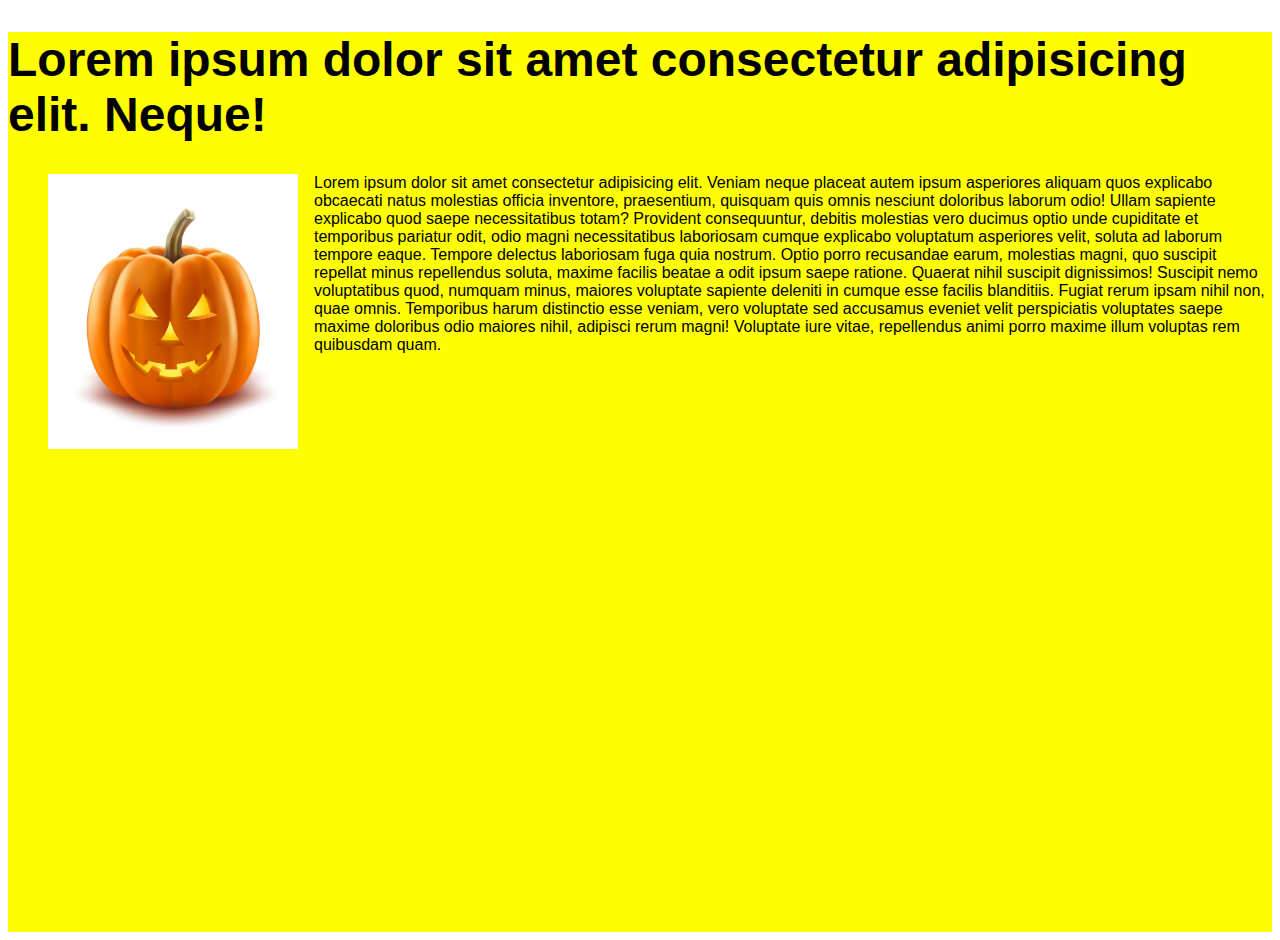
<file: exercice1/index.html>
<!DOCTYPE html>
<html lang="en">
<head>
    <meta charset="UTF-8">
    <meta http-equiv="X-UA-Compatible" content="IE=edge">
    <meta name="viewport" content="width=device-width, initial-scale=1.0">
    <title>Document</title>
    <link rel="stylesheet" href="/exercice1/css/style.css">
</head>
<body>
    <div>
        <h1>Lorem ipsum dolor sit amet consectetur adipisicing elit. Neque!</h1>
        <p><figure><img src="/exercice1/images/733.jpg" alt="citrouille" srcset="" width="250" height="275"></figure>Lorem ipsum dolor sit amet consectetur adipisicing elit. Veniam neque placeat autem ipsum asperiores aliquam quos explicabo obcaecati natus molestias officia inventore, praesentium, quisquam quis omnis nesciunt doloribus laborum odio! Ullam sapiente explicabo quod saepe necessitatibus totam? Provident consequuntur, debitis molestias vero ducimus optio unde cupiditate et temporibus pariatur odit, odio magni necessitatibus laboriosam cumque explicabo voluptatum asperiores velit, soluta ad laborum tempore eaque. Tempore delectus laboriosam fuga quia nostrum. Optio porro recusandae earum, molestias magni, quo suscipit repellat minus repellendus soluta, maxime facilis beatae a odit ipsum saepe ratione. Quaerat nihil suscipit dignissimos! Suscipit nemo voluptatibus quod, numquam minus, maiores voluptate sapiente deleniti in cumque esse facilis blanditiis. Fugiat rerum ipsam nihil non, quae omnis. Temporibus harum distinctio esse veniam, vero voluptate sed accusamus eveniet velit perspiciatis voluptates saepe maxime doloribus odio maiores nihil, adipisci rerum magni! Voluptate iure vitae, repellendus animi porro maxime illum voluptas rem quibusdam quam.</p>
    </div>
    
</body>
</html>
</file>
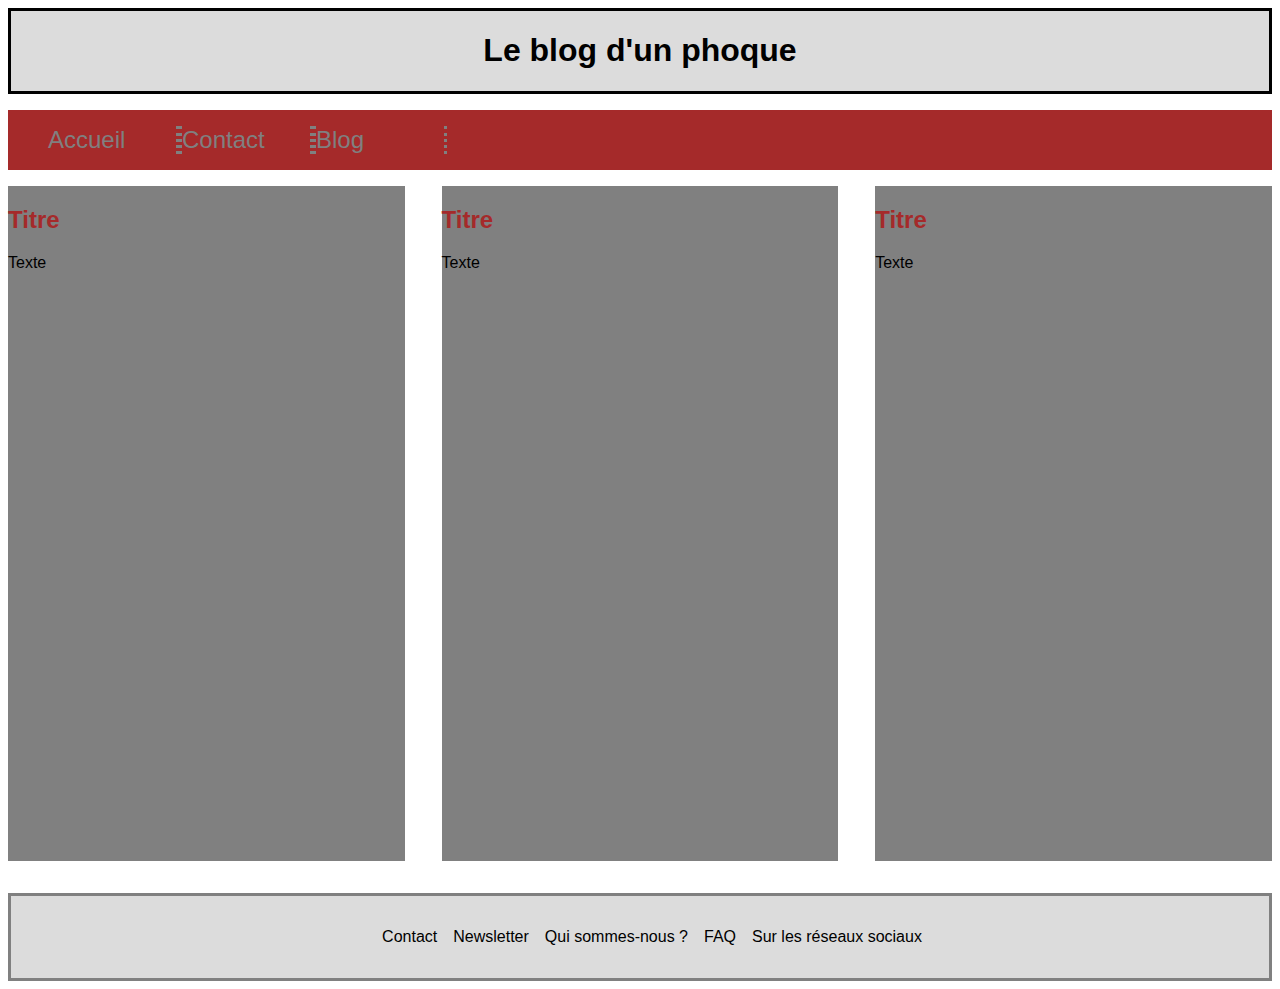
<file: exercice2/index.html>
<!DOCTYPE html>
<html lang="en">
<head>
    <meta charset="UTF-8">
    <meta http-equiv="X-UA-Compatible" content="IE=edge">
    <meta name="viewport" content="width=device-width, initial-scale=1.0">
    <title>Document</title>
    <link rel="stylesheet" href="/exercice2/css/style.css">
</head>
    <header>
            <h1>Le blog d'un phoque</h1>
    </header>
    <nav>
        <div>
            <ul>
                <li class="no-border-left">Accueil</li>
                <li>Contact</li>
                <li>Blog</li>
            </ul>
        </div>
    </nav>
    <body>
        <div>
            <div>
                <h2>Titre</h2>
                <p>Texte</p>
            </div>
            <div>
                <h2>Titre</h2>
                <p>Texte</p>
            </div>
            <div>
                <h2>Titre</h2>
                <p>Texte</p>
            </div>
        </div>
    </body>
    <footer>
            <ul>
                <li>
                    <p>Contact</p>
                </li>
                <li>
                    <p>Newsletter</p>
                </li>
                <li>
                    <p>Qui sommes-nous ?</p>
                </li>
                <li>
                    <p>FAQ</p>
                </li>
                <li>
                    <p>Sur les réseaux sociaux</p>
                </li>
            </ul>
    </footer>
<body>
    
</body>
</html>
</file>
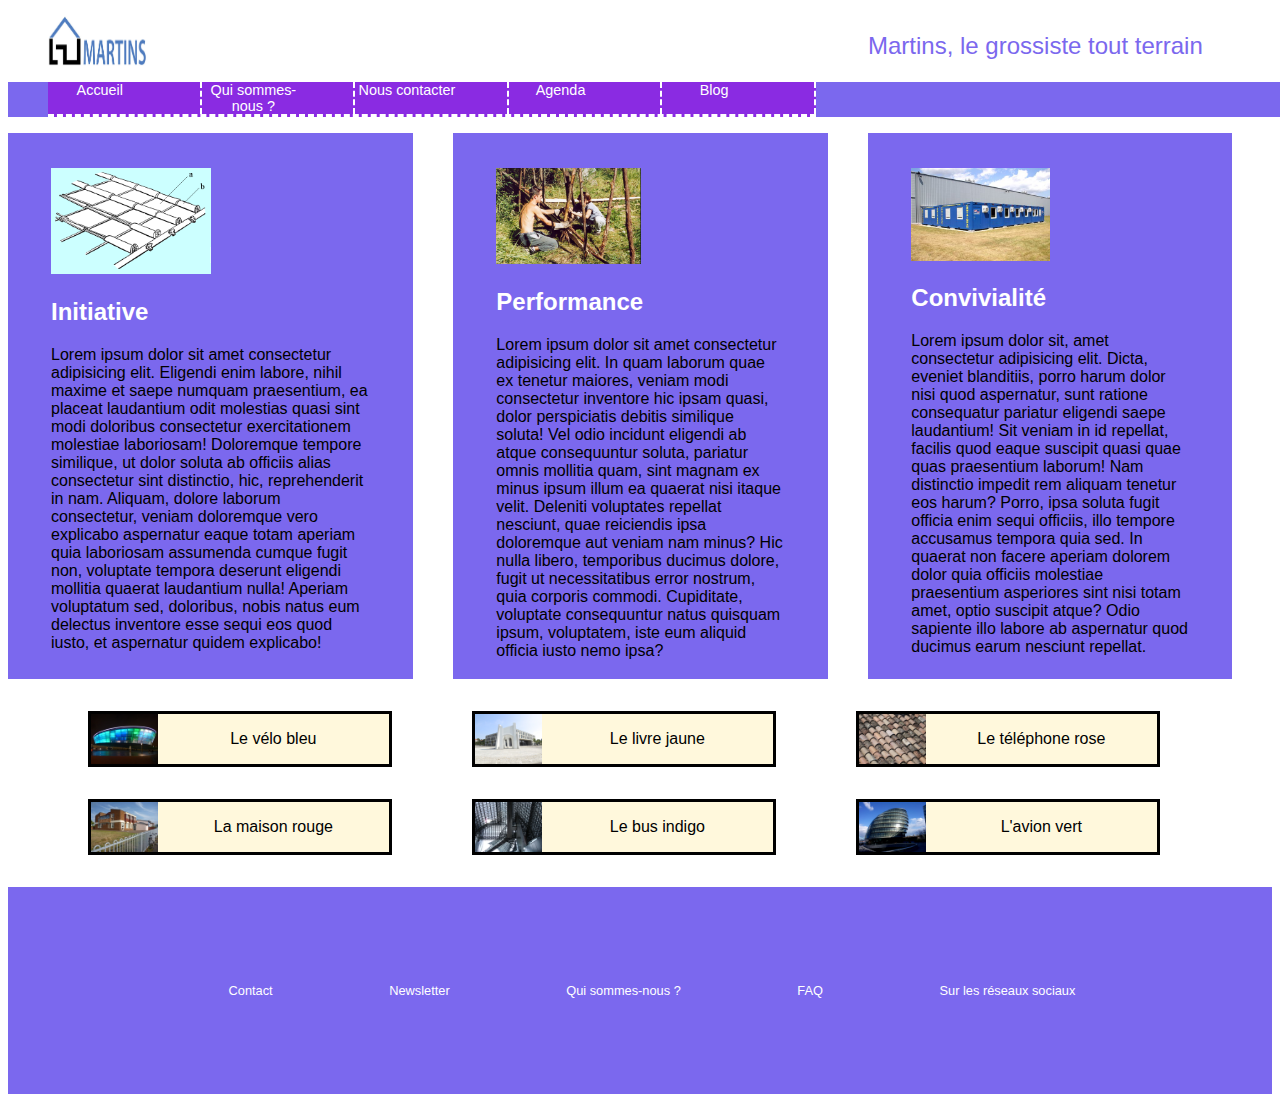
<file: exercice3/index.html>
<!DOCTYPE html>
<html lang="en">
<head>
    <meta charset="UTF-8">
    <meta http-equiv="X-UA-Compatible" content="IE=edge">
    <meta name="viewport" content="width=device-width, initial-scale=1.0">
    <title>Document</title>
    <link rel="stylesheet" href="/exercice3/css/style.css">
</head>
<body>
    <header>
        <p>
            <figure>
                <img src="/exercice3/images/annexes exercices-3/img/logo.jpg" alt="logo de l'entreprise" width="200px" height="100px">
                <figcaption>
                    <p>Martins, le grossiste tout terrain</p>
                </figcaption>
            </figure>
            
        </p>
    </header>
    <nav>
        <ul>
            <div>
                <li class="no-border">Accueil</li>
                <li>Qui sommes-nous ?</li>
                <li>Nous contacter</li>
                <li>Agenda</li>
                <li>Blog</li>
            </div>
        </ul>
    </nav>
    <section>
        <div class="divarticles">
            <article class="blocsarticles">
                <figure>
                    <img src="/exercice3/images/annexes exercices-3/img/01.gif" alt="Schéma">
                    <figcaption>
                        <h2>Initiative</h2>
                        <p>Lorem ipsum dolor sit amet consectetur adipisicing elit. Eligendi enim labore, nihil maxime et saepe numquam praesentium, ea placeat laudantium odit molestias quasi sint modi doloribus consectetur exercitationem molestiae laboriosam! Doloremque tempore similique, ut dolor soluta ab officiis alias consectetur sint distinctio, hic, reprehenderit in nam. Aliquam, dolore laborum consectetur, veniam doloremque vero explicabo aspernatur eaque totam aperiam quia laboriosam assumenda cumque fugit non, voluptate tempora deserunt eligendi mollitia quaerat laudantium nulla! Aperiam voluptatum sed, doloribus, nobis natus eum delectus inventore esse sequi eos quod iusto, et aspernatur quidem explicabo!</p>
                    </figcaption>
                </figure>
            </article>
            <article class="blocsarticles">
                <figure>
                    <img src="/exercice3/images/annexes exercices-3/img/02.jpeg" alt="Hommes qui travaillent">
                    <figcaption>
                        <h2>Performance</h2>
                        <p>Lorem ipsum dolor sit amet consectetur adipisicing elit. In quam laborum quae ex tenetur maiores, veniam modi consectetur inventore hic ipsam quasi, dolor perspiciatis debitis similique soluta! Vel odio incidunt eligendi ab atque consequuntur soluta, pariatur omnis mollitia quam, sint magnam ex minus ipsum illum ea quaerat nisi itaque velit. Deleniti voluptates repellat nesciunt, quae reiciendis ipsa doloremque aut veniam nam minus? Hic nulla libero, temporibus ducimus dolore, fugit ut necessitatibus error nostrum, quia corporis commodi. Cupiditate, voluptate consequuntur natus quisquam ipsum, voluptatem, iste eum aliquid officia iusto nemo ipsa?</p>
                    </figcaption>
                </figure>
            </article>
            <article class="blocsarticles">
                <figure>
                    <img src="/exercice3/images/annexes exercices-3/img/03.jpg" alt="Chantier">
                    <figcaption>
                        <h2>Convivialité</h2>
                        <p>Lorem ipsum dolor sit, amet consectetur adipisicing elit. Dicta, eveniet blanditiis, porro harum dolor nisi quod aspernatur, sunt ratione consequatur pariatur eligendi saepe laudantium! Sit veniam in id repellat, facilis quod eaque suscipit quasi quae quas praesentium laborum! Nam distinctio impedit rem aliquam tenetur eos harum? Porro, ipsa soluta fugit officia enim sequi officiis, illo tempore accusamus tempora quia sed. In quaerat non facere aperiam dolorem dolor quia officiis molestiae praesentium asperiores sint nisi totam amet, optio suscipit atque? Odio sapiente illo labore ab aspernatur quod ducimus earum nesciunt repellat.</p>
                    </figcaption>
                </figure>
            </article>
        </div>
        
        <article>
                <ul>
                    <li>
                        <figure class="liste">
                            <img src="/exercice3/images/annexes exercices-3/img/ligh.jpg" alt="Lumière" width="75px" height="50px">
                            <figcaption>Le vélo bleu</figcaption>
                        </figure>
                    </li>
                    <li>
                        <figure class="liste">
                            <img src="/exercice3/images/annexes exercices-3/img/place.jpg" alt="Lieu" width="75px" height="50px">
                            <figcaption>Le livre jaune</figcaption>
                        </figure>
                    </li>
                    <li>
                        <figure class="liste">
                            <img src="/exercice3/images/annexes exercices-3/img/tuiles.jpg" alt="Tuiles" width="75px" height="50px">
                            <figcaption>Le téléphone rose</figcaption>
                        </figure>
                    </li>
                    <li>
                        <figure class="liste">
                            <img src="/exercice3/images/annexes exercices-3/img/house.jpg" alt="Maison" width="75px" height="50px">
                            <figcaption>La maison rouge</figcaption>
                        </figure> 
                    </li>
                    <li>
                        <figure class="liste">
                            <img src="/exercice3/images/annexes exercices-3/img/archi.jpeg" alt="Architecture" width="75px" height="50px">
                            <figcaption>Le bus indigo</figcaption>
                        </li>                   
                    <li>
                        <figure class="liste">
                            <img src="/exercice3/images/annexes exercices-3/img/commercy.jpg" alt="Commerce" width="75px" height="50px">
                            <figcaption>L'avion vert</figcaption>
                        </figure>   
                    </li>  
                </ul>
        </article>
    </section>
    <footer>
        <ul>
            <li>Contact</li>
            <li>Newsletter</li>
            <li>Qui sommes-nous ?</li>
            <li>FAQ</li>
            <li>Sur les réseaux sociaux</li>
        </ul>
    </footer>
</body>
</html>
</file>
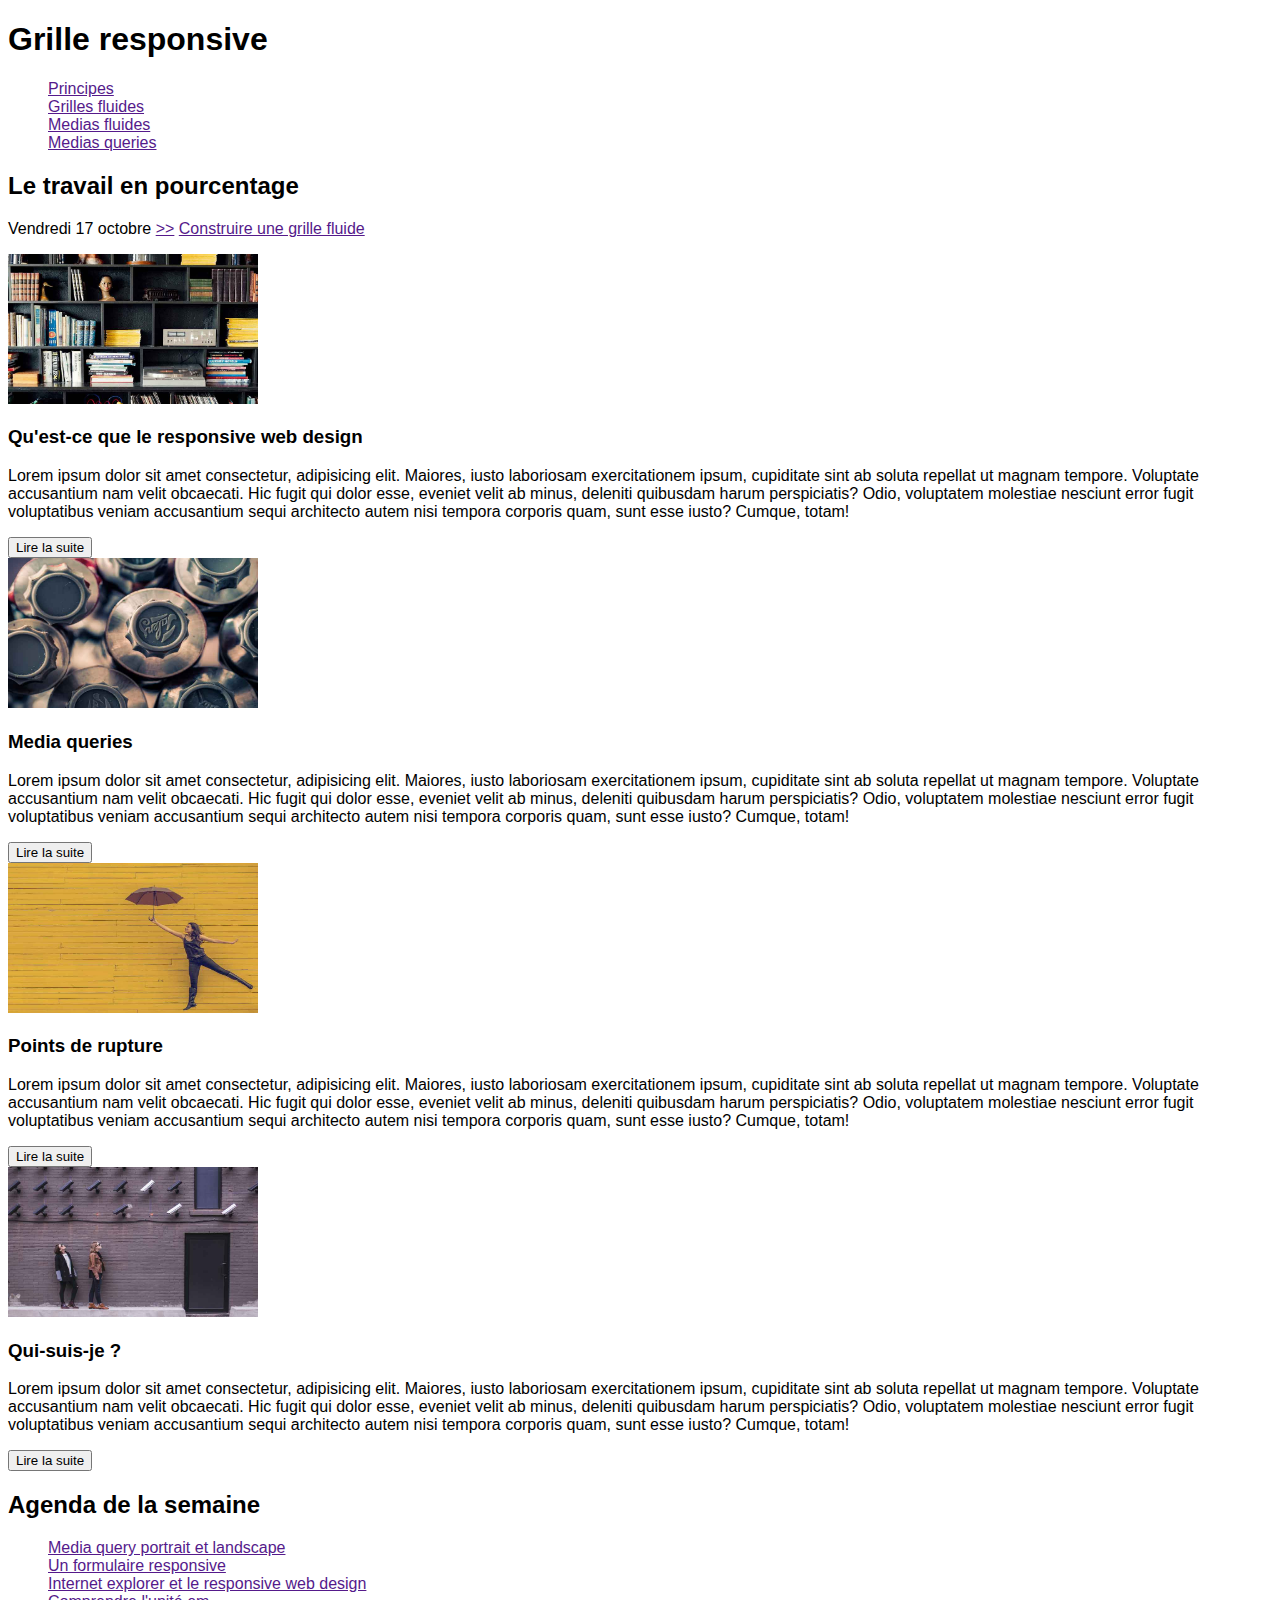
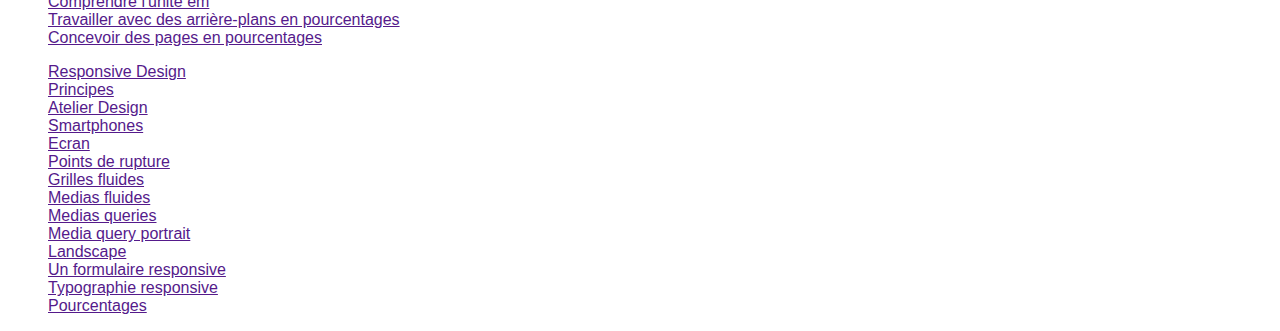
<file: exercice4/index.html>
<!DOCTYPE html>
<html lang="fr">
<head>
    <meta charset="UTF-8">
    <meta http-equiv="X-UA-Compatible" content="IE=edge">
    <meta name="viewport" content="width=device-width, initial-scale=1.0">
    <title>Document</title>
    <link rel="stylesheet" href="css/style.css">
</head>
<body>
    <div class="container">

        <header>
                <h1>Grille responsive</h1>
                <nav class="header-nav">
                    <ul>
                        <li><a href="">Principes</a></li>
                        <li><a href="">Grilles fluides</a></li>
                        <li><a href="">Medias fluides</a></li>
                        <li><a href="">Medias queries</a></li>
                    </ul>
                </nav>
                <div class="banner">
                    <h2>Le travail en pourcentage</h2>
                    <p>Vendredi 17 octobre 
                        <a href="">>></a>
                        <a href="">Construire une grille fluide</a>
                    </p>
                </div>
        </header>

        <main>
            <div>
                <article>
                    <img src="images/img-01.jpg" alt="Bibliothèque" width="250px" height="150px">
                    <h3>Qu'est-ce que le responsive web design</h3>
                    <p>Lorem ipsum dolor sit amet consectetur, adipisicing elit.
                        Maiores, iusto laboriosam exercitationem ipsum, cupiditate sint ab soluta repellat ut magnam tempore.
                        Voluptate accusantium nam velit obcaecati. Hic fugit qui dolor esse, eveniet velit ab minus,
                        deleniti quibusdam harum perspiciatis? Odio, voluptatem molestiae nesciunt error fugit voluptatibus
                        veniam accusantium sequi architecto
                        autem nisi tempora corporis quam, sunt esse iusto? Cumque, totam!</p>
                    <button>Lire la suite</button>
                </article>
                <article>
                    <img src="images/img-02.jpg" alt="Outils" width="250px" height="150px">
                    <h3>Media queries</h3>
                    <p>Lorem ipsum dolor sit amet consectetur, adipisicing elit.
                        Maiores, iusto laboriosam exercitationem ipsum, cupiditate sint ab soluta repellat ut magnam tempore.
                        Voluptate accusantium nam velit obcaecati. Hic fugit qui dolor esse, eveniet velit ab minus,
                        deleniti quibusdam harum perspiciatis? Odio, voluptatem molestiae nesciunt error fugit voluptatibus
                        veniam accusantium sequi architecto
                        autem nisi tempora corporis quam, sunt esse iusto? Cumque, totam!</p>
                    <button>Lire la suite</button>
                </article>
                <article></article>
                    <img src="images/img-03.jpg" alt="Danseuse" width="250px" height="150px">
                    <h3>Points de rupture</h3>
                    <p>Lorem ipsum dolor sit amet consectetur, adipisicing elit.
                        Maiores, iusto laboriosam exercitationem ipsum, cupiditate sint ab soluta repellat ut magnam tempore.
                        Voluptate accusantium nam velit obcaecati. Hic fugit qui dolor esse, eveniet velit ab minus,
                        deleniti quibusdam harum perspiciatis? Odio, voluptatem molestiae nesciunt error fugit voluptatibus
                        veniam accusantium sequi architecto
                        autem nisi tempora corporis quam, sunt esse iusto? Cumque, totam!</p>
                    <button>Lire la suite</button>
                </article>
                <article>
                        <img src="images/img-04.jpg" alt="Passants" width="250px" height="150px">
                    <h3>Qui-suis-je ?</h3>
                    <p>Lorem ipsum dolor sit amet consectetur, adipisicing elit.
                        Maiores, iusto laboriosam exercitationem ipsum, cupiditate sint ab soluta repellat ut magnam tempore.
                        Voluptate accusantium nam velit obcaecati. Hic fugit qui dolor esse, eveniet velit ab minus,
                        deleniti quibusdam harum perspiciatis? Odio, voluptatem molestiae nesciunt error fugit voluptatibus
                        veniam accusantium sequi architecto
                        autem nisi tempora corporis quam, sunt esse iusto? Cumque, totam!</p>
                    <button>Lire la suite</button>
                </article>
            </div>
            <div class="pub">
                <h2>
                    Agenda de la semaine
                </h2>
                <ul>
                    <li>
                        <a href="">Media query portrait et landscape</a>
                        <img src="images/pub-01.jpg" alt="Pub responsive design">
                    </li>
                    <li>
                        <a href="">Un formulaire responsive</a>
                        <img src="images/pub-02.jpg" alt="Pub emploi">
                    </li>
                    <li>
                        <a href="">Internet explorer et le responsive web design</a>
                        <img src="images/pub-03.jpg" alt="Pub épargne">
                    </li>
                    <li>
                        <a href="">Comprendre l'unité em</a>
                        <img src="images/pub-04.jpg" alt="Pub penguin">
                    </li>
                    <li>
                        <a href="">Travailler avec des arrière-plans en pourcentages</a>
                        <img src="images/pub-05.jpg" alt="Pub application">
                    </li>
                    <li>
                        <a href="">Concevoir des pages en pourcentages</a>
                        <img src="images/pub-06.jpg" alt="Pub vetica">
                    </li>
                </ul>
            </div>

        </main>
        <footer>
            <nav class="footer-nav">
                <ul>
                    <li><a href="">Responsive Design</a></li>
                    <li><a href="">Principes</a></li>
                    <li><a href="">Atelier Design</a></li>
                    <li><a href="">Smartphones</a></li>
                    <li><a href="">Ecran</a></li>
                    <li><a href="">Points de rupture</a></li>
                    <li><a href="">Grilles fluides</a></li>
                    <li><a href="">Medias fluides</a></li>
                    <li><a href="">Medias queries</a></li>
                    <li><a href="">Media query portrait</a></li>
                    <li><a href="">Landscape</a></li>
                    <li><a href="">Un formulaire responsive</a></li>
                    <li><a href="">Typographie responsive</a></li>
                    <li><a href="">Pourcentages</a></li>
                </ul>
            </nav>
        </footer>
    </div>
</body>
</html>
</file>
<file: exercice1/css/style.css>
* {
    font-family: Arial, Helvetica, sans-serif;
}

div {
    background-color: red;
    height: auto;
}
h1 {
    font-size: 3rem;
}

img {
    float: left;
    margin-right: 1rem;
    margin-bottom: 1rem;
}

p {
    font-size: 2rem;
}

@media screen and (min-width: 541px) {
    div {
        background-color: yellow;
        height: 100vh;
    }
}
</file>
<file: exercice2/css/style.css>
* {
    font-family: Arial, Helvetica, sans-serif;
    list-style-type: none;
}

h1 {
    text-align: center;
}

header {
    background-color: gainsboro; 
    border-style: solid;
    margin-bottom: 1rem;
}

nav div {
    background-color: brown;
}

nav ul {
    display: flex;  
}

nav li {
    color: gray;
    font-size: 1.5rem;
    border-style: dotted;
    border-top: 0;
    border-bottom: 0;
    width: 25vw;
    text-align: center;
}

.no-border-left {
    border-left: 0;
}

body div {
    display: flex;
    justify-content: space-between;
    margin-bottom: 1rem;
}

body div div {
    background-color: gray;
    height: 75vh;
    width: 31vw;
    display: inline-block;

}

h2 {
    color: brown;
}

footer {
    background-color: gainsboro;
    border-style: solid;
    border-color: gray;
}

footer ul {
    display: flex;
    justify-content: center;
}

footer li {
    margin-right: 1rem;
}

@media screen and (min-width: 1270px) {
    nav ul li {
      display: flex;
      justify-content: flex-start;
      width: 10vw;
    }
  }
</file>
<file: exercice3/css/style.css>
*{
    font-family: Arial, Helvetica, sans-serif;
    list-style-type: none;
}

/* Ecrans inférieurs à 768px */

    /* Header*/

        header p {
            color: mediumslateblue;
        }

        header figure {
            text-align: center; 
        }

        header figcaption {
            text-align: center;
        }

    /* Navbar*/

        nav ul {
            width: 100vw;
        }

        nav li {
            color: #FFFFFF;
            background-color: mediumslateblue;
            border-style: dashed;
            border-bottom: 1rem;
            border-right: 0;
            border-left: 0;
            border-color: #FFFFFF;

        }

        nav .no-border {
            border-top: 0;
        }

    /* Titres des 3 articles principaux*/

        h2 {
            color: mediumslateblue;
            font-size: 2rem;
        }

    /* Liste des 6 articles */

        article .liste {
            display: flex;
            background-color: cornsilk;
            border-style: solid;
        }

        article .liste figcaption {
            width: 100vw;
            text-align: center;
            margin-top: 1rem;
        }

    /* Pied de page */    

        footer {
            background-color: mediumslateblue;
        }

        footer ul {
            display: flex;
            color: #FFFFFF;
            justify-content: space-evenly;
            flex-wrap: wrap;
        }

        footer li {
            font-size: 0.8rem;
            margin-right: 1rem;
        }


/* Tablettes à partir de 768px */
@media screen and (min-width: 768px) {

    header figure {
        text-align: left; 
        display: flex;
    }

    header figure img {
        width: 100px; height: 50px;
    }
    
    header figcaption {
        font-size: 2rem;
        margin-left: 5rem;
        margin-top: 1rem;
    }

    header figcaption p {
        margin: 0;
    }

    nav {
        width: 100vw;
    }

    nav div {
        background-color: blueviolet;
        width: auto;
    }


    nav ul div {
        display: flex;
        justify-content: space-evenly;
        background-color: blueviolet;
        border-style: dashed;
        border-color: #FFFFFF;
        border-top: 0px;
        width: 90vw;
        border-left: 0;
        border-right: 0;
    }

    nav ul {
        background-color: mediumslateblue;
    }

    nav ul li {
        color: #FFFFFF;
        border-right: 0.125rem;
        border-color: gray;
        border-style: solid;
        border-bottom: 0rem;
        border-top: 0rem;
        text-align: center;
        padding-right: 3rem;
        width: 90vw;
        background-color: blueviolet;
        font-size: 0.9rem;
    }

    h2 {
        color: #FFFFFF;
        font-size: 2rem;
    }

    .blocsarticles {
        background-color: mediumslateblue;
    }

    .blocsarticles figure {
        display: flex;
    }

    .blocsarticles figure img {
        width: 50%;
        height: 50%;
        margin-right: 1rem;
        margin-top: 1rem;
    }

    article li {
        width: 45vw;
        margin: 0;
    }

    article ul {
        display: flex;
        flex-wrap: wrap;
    }

    footer {
        padding: 5rem;
    }

/* Ecrans à partir de 1024px */   

@media screen and (min-width: 1024px) {

    header figcaption {
        font-size: 1.5rem;
        margin-left: 45rem;
    }

    header figcaption p {
        margin: 0;
    }

    nav ul div {
        display: flex;
        justify-content: space-evenly;
        background-color: blueviolet;
        border-style: dashed;
        border-color: #FFFFFF;
        border-top: 0px;
        width: 60vw;
    }

    nav ul li {
        color: #FFFFFF;
        border-right: 0.125rem;
        border-color: white;
        border-style: dashed;
        border-bottom: 0rem;
        width: 60vw;
        font-size: 0.9rem;
    }
    
    h2 {
        font-size: 1.5rem;
    }

    .divarticles {
        display: flex;
    }

    .divarticles .blocsarticles {
        border-style: solid;
        margin-right: 2.5rem;
        border-color: mediumslateblue;
      
    }

   .divarticles figure {
    display: block;
   }


   article li {
    width: 30vw;
    margin: 0;
    }

    footer ul {
        display: flex;
        color: #FFFFFF;
        justify-content: space-evenly;
        flex-wrap: wrap;
    }
    }
}
</file>
<file: exercice4/css/style.css>
* {
    font-family: Arial, Helvetica, sans-serif;
    list-style-type: none;
}


.pub img {
    display: none;
}
</file>
